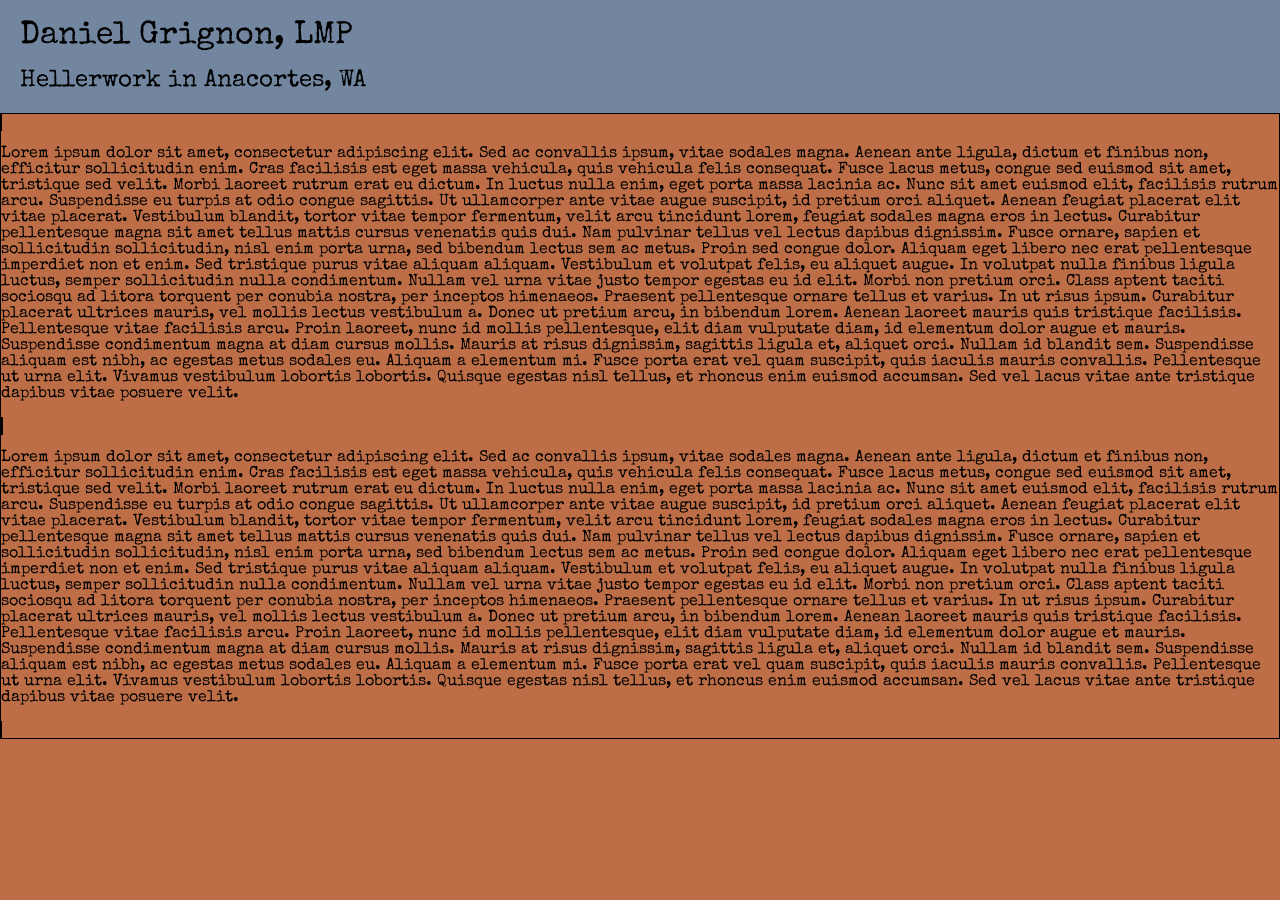
<file: index.html>
<!DOCTYPE html>
<html lang="en">

<head>
    <meta charset="UTF-8">
    <meta name="viewport" content="width=device-width, initial-scale=1.0">
    <title>Dan Grignon, LMP</title>
    <link rel="stylesheet" href="styles.css" />
    <link rel="preconnect" href="https://fonts.googleapis.com">
    <link rel="preconnect" href="https://fonts.gstatic.com" crossorigin>
    <link href="https://fonts.googleapis.com/css2?family=Special+Elite&display=swap" rel="stylesheet">
</head>

<body>
    <div class="header">
        <a href="./index.html">
            <h1>Daniel Grignon, LMP</h1>
            <br />
            <h2>Hellerwork in Anacortes, WA</h2>
        </a>
    </div>
    <div class="container big">
        <div class="container left">
            <p>
                Lorem ipsum dolor sit amet, consectetur adipiscing elit. Sed ac convallis ipsum, vitae sodales magna.
                Aenean
                ante ligula, dictum et finibus non, efficitur sollicitudin enim. Cras facilisis est eget massa vehicula,
                quis vehicula felis consequat. Fusce lacus metus, congue sed euismod sit amet, tristique sed velit.
                Morbi
                laoreet rutrum erat eu dictum. In luctus nulla enim, eget porta massa lacinia ac. Nunc sit amet euismod
                elit, facilisis rutrum arcu. Suspendisse eu turpis at odio congue sagittis. Ut ullamcorper ante vitae
                augue
                suscipit, id pretium orci aliquet. Aenean feugiat placerat elit vitae placerat. Vestibulum blandit,
                tortor
                vitae tempor fermentum, velit arcu tincidunt lorem, feugiat sodales magna eros in lectus.

                Curabitur pellentesque magna sit amet tellus mattis cursus venenatis quis dui. Nam pulvinar tellus vel
                lectus dapibus dignissim. Fusce ornare, sapien et sollicitudin sollicitudin, nisl enim porta urna, sed
                bibendum lectus sem ac metus. Proin sed congue dolor. Aliquam eget libero nec erat pellentesque
                imperdiet
                non et enim. Sed tristique purus vitae aliquam aliquam. Vestibulum et volutpat felis, eu aliquet augue.
                In
                volutpat nulla finibus ligula luctus, semper sollicitudin nulla condimentum. Nullam vel urna vitae justo
                tempor egestas eu id elit. Morbi non pretium orci. Class aptent taciti sociosqu ad litora torquent per
                conubia nostra, per inceptos himenaeos. Praesent pellentesque ornare tellus et varius. In ut risus
                ipsum.
                Curabitur placerat ultrices mauris, vel mollis lectus vestibulum a.

                Donec ut pretium arcu, in bibendum lorem. Aenean laoreet mauris quis tristique facilisis. Pellentesque
                vitae
                facilisis arcu. Proin laoreet, nunc id mollis pellentesque, elit diam vulputate diam, id elementum dolor
                augue et mauris. Suspendisse condimentum magna at diam cursus mollis. Mauris at risus dignissim,
                sagittis
                ligula et, aliquet orci. Nullam id blandit sem. Suspendisse aliquam est nibh, ac egestas metus sodales
                eu.
                Aliquam a elementum mi. Fusce porta erat vel quam suscipit, quis iaculis mauris convallis. Pellentesque
                ut
                urna elit. Vivamus vestibulum lobortis lobortis. Quisque egestas nisl tellus, et rhoncus enim euismod
                accumsan. Sed vel lacus vitae ante tristique dapibus vitae posuere velit.
            </p>
        </div>
        <div class="container right">
            <p>
                Lorem ipsum dolor sit amet, consectetur adipiscing elit. Sed ac convallis ipsum, vitae sodales magna.
                Aenean
                ante ligula, dictum et finibus non, efficitur sollicitudin enim. Cras facilisis est eget massa vehicula,
                quis vehicula felis consequat. Fusce lacus metus, congue sed euismod sit amet, tristique sed velit.
                Morbi
                laoreet rutrum erat eu dictum. In luctus nulla enim, eget porta massa lacinia ac. Nunc sit amet euismod
                elit, facilisis rutrum arcu. Suspendisse eu turpis at odio congue sagittis. Ut ullamcorper ante vitae
                augue
                suscipit, id pretium orci aliquet. Aenean feugiat placerat elit vitae placerat. Vestibulum blandit,
                tortor
                vitae tempor fermentum, velit arcu tincidunt lorem, feugiat sodales magna eros in lectus.

                Curabitur pellentesque magna sit amet tellus mattis cursus venenatis quis dui. Nam pulvinar tellus vel
                lectus dapibus dignissim. Fusce ornare, sapien et sollicitudin sollicitudin, nisl enim porta urna, sed
                bibendum lectus sem ac metus. Proin sed congue dolor. Aliquam eget libero nec erat pellentesque
                imperdiet
                non et enim. Sed tristique purus vitae aliquam aliquam. Vestibulum et volutpat felis, eu aliquet augue.
                In
                volutpat nulla finibus ligula luctus, semper sollicitudin nulla condimentum. Nullam vel urna vitae justo
                tempor egestas eu id elit. Morbi non pretium orci. Class aptent taciti sociosqu ad litora torquent per
                conubia nostra, per inceptos himenaeos. Praesent pellentesque ornare tellus et varius. In ut risus
                ipsum.
                Curabitur placerat ultrices mauris, vel mollis lectus vestibulum a.

                Donec ut pretium arcu, in bibendum lorem. Aenean laoreet mauris quis tristique facilisis. Pellentesque
                vitae
                facilisis arcu. Proin laoreet, nunc id mollis pellentesque, elit diam vulputate diam, id elementum dolor
                augue et mauris. Suspendisse condimentum magna at diam cursus mollis. Mauris at risus dignissim,
                sagittis
                ligula et, aliquet orci. Nullam id blandit sem. Suspendisse aliquam est nibh, ac egestas metus sodales
                eu.
                Aliquam a elementum mi. Fusce porta erat vel quam suscipit, quis iaculis mauris convallis. Pellentesque
                ut
                urna elit. Vivamus vestibulum lobortis lobortis. Quisque egestas nisl tellus, et rhoncus enim euismod
                accumsan. Sed vel lacus vitae ante tristique dapibus vitae posuere velit.
            </p>
        </div>
    </div>
</body>

</html>
</file>
<file: styles.css>
:root {
  --cinnamon-wood: #be6e46ff;
  --tea-green: #cde7b0ff;
  --muted-teal: #a3bfa8ff;
  --slate-grey: #7286a0ff;
  --ebony: #59594aff;
}


* {
  font-family: "Special Elite", system-ui !important;
  font-weight: 100 !important;
  font-style: normal !important;
  color: black !important;
}

h1,
h2 {
  font-weight: 900;
  margin: 0;
}

body {
  padding: 0;
  margin: 0;
  background-color: var(--cinnamon-wood);
}

.header {
  background-color: var(--slate-grey);
  color: black;
  /* background-image: url(https://images.unsplash.com/photo-1483982258113-b72862e6cff6?q=80&w=1170&auto=format&fit=crop&ixlib=rb-4.1.0&ixid=M3wxMjA3fDB8MHxwaG90by1wYWdlfHx8fGVufDB8fHx8fA%3D%3D); */
  background-size: 100% auto;
  padding: 20px;
  border-bottom: 5px solid var(--ash-brown);
}

.header a {
  color: black;
  text-decoration: none;
}

.container {
  padding: 0;
  margin: 0;
  border: 1px solid black;
}


.left, .right {
  display: inline;
}

.about {
  background-color: var(--tea-green);
}

.contact,
.schedule {
  background-color: var(--muted-teal);
}

.videos {
  background-color: var(--ebony);
}

@media screen and (max-width: 600px) {}

@media screen and (min-width: 601px) and (max-width: 1200px) {}
</file>
